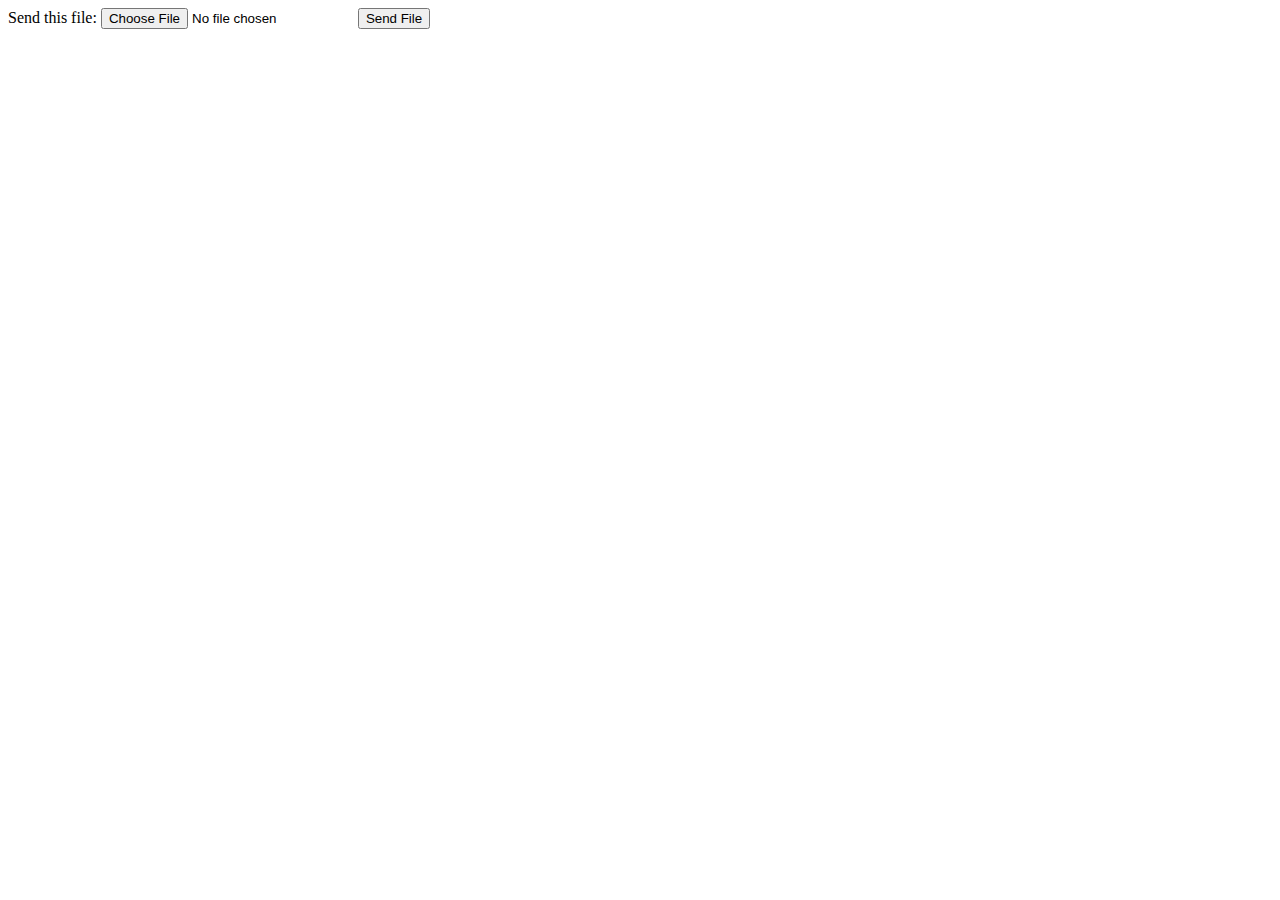
<file: file.html>
<!DOCTYPE html PUBLIC "-//W3C//DTD HTML 4.01//EN"
   "http://www.w3.org/TR/html4/strict.dtd">

<html xmlns="http://www.w3.org/1999/xhtml" lang="en">
<head>
	<meta http-equiv="Content-Type" content="text/html; charset=utf-8" />
	<title>templates</title>
	<meta name="author" content="ChetanD" />
	<!-- Date: 2012-07-09 -->
</head>
<body>
   <form enctype="multipart/form-data" action="upload.php" method="POST">
    <input type="hidden" name="MAX_FILE_SIZE" value="512000" />
    Send this file: <input name="userfile" type="file" />
    <input type="submit" value="Send File" />
</form>
</body>
</html>
</file>
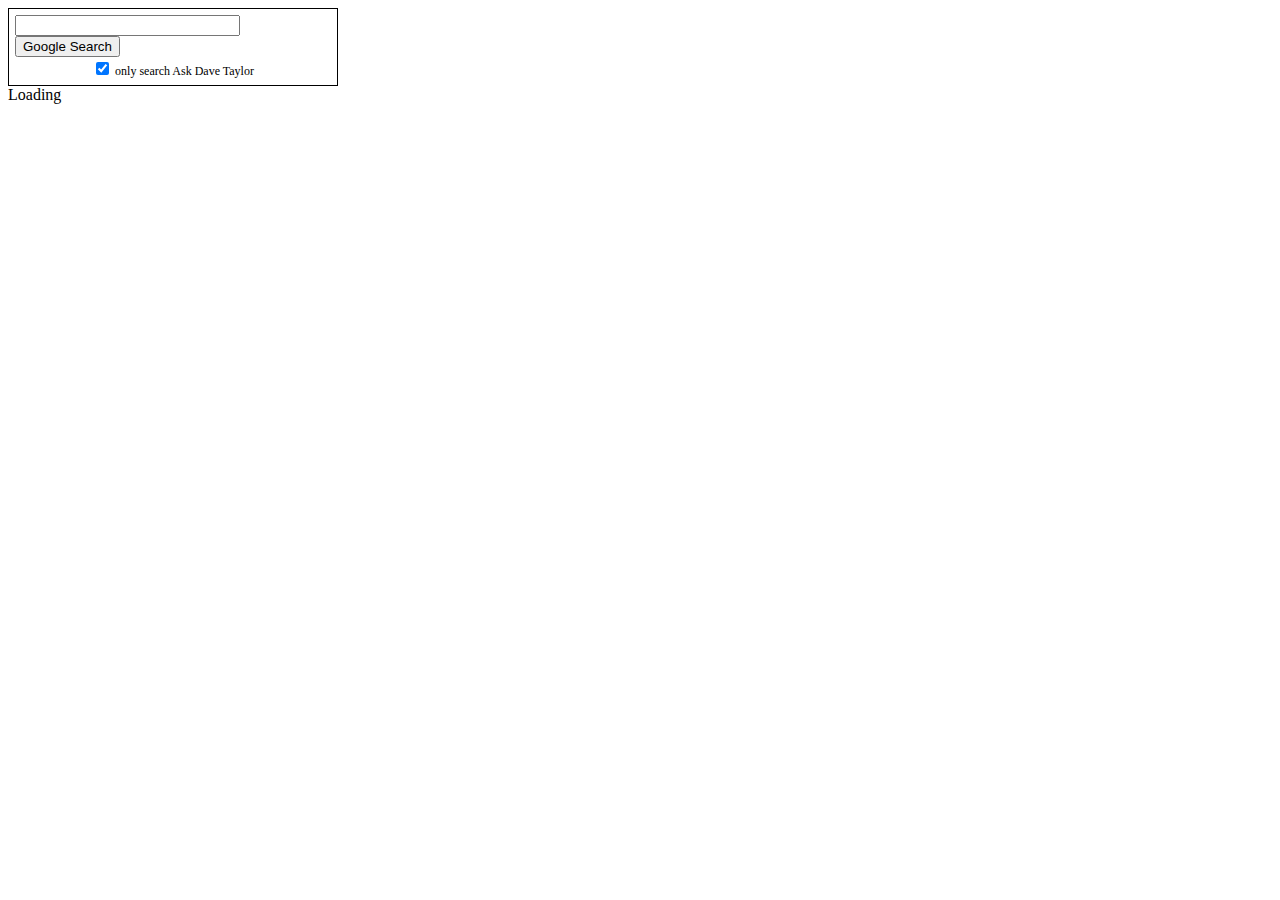
<file: search.html>
<!DOCTYPE html PUBLIC "-//W3C//DTD HTML 4.01//EN"
   "http://www.w3.org/TR/html4/strict.dtd">

<html xmlns="http://www.w3.org/1999/xhtml" lang="en">
<head>
	<meta http-equiv="Content-Type" content="text/html; charset=utf-8" />
	<title>templates</title>
	<meta name="author" content="ChetanD" />
	<!-- Date: 2012-07-13 -->
</head>
<body>
   <form method="get" action="http://www.google.com/search">

<div style="border:1px solid black;padding:4px;width:20em;">
<table border="0" cellpadding="0">
<tr><td>
<input type="text"   name="q" size="25"
 maxlength="255" value="" />
<input type="submit" value="Google Search" /></td></tr>
<tr><td align="center" style="font-size:75%">
<input type="checkbox"  name="sitesearch"
 value="askdavetaylor.com" checked /> only search Ask Dave Taylor<br />
</td></tr></table>
</div>

</form>


<div id="cse" style="width: 100%;">Loading</div>
<script src="https://www.google.co.in/jsapi" type="text/javascript"></script>
<script type="text/javascript"> 
  google.load('search', '1.1', {language : 'Hn'});
  google.setOnLoadCallback(function() {
    var customSearchOptions = {};
    var orderByOptions = {};
    orderByOptions['keys'] = [{label: 'Relevance', key: ''},{label: 'Date', key: 'date'}];
    customSearchOptions['enableOrderBy'] = true;
    customSearchOptions['orderByOptions'] = orderByOptions;  var customSearchControl = new google.search.CustomSearchControl(
      '018327105722566206790:rsffyckfi_g', customSearchOptions);
    customSearchControl.setResultSetSize(google.search.Search.FILTERED_CSE_RESULTSET);
    customSearchControl.draw('cse');
  }, true);
</script>
<link rel="stylesheet" href="https://www.google.com/cse/style/look/default.css" type="text/css" />
</body>
</html>
</file>
